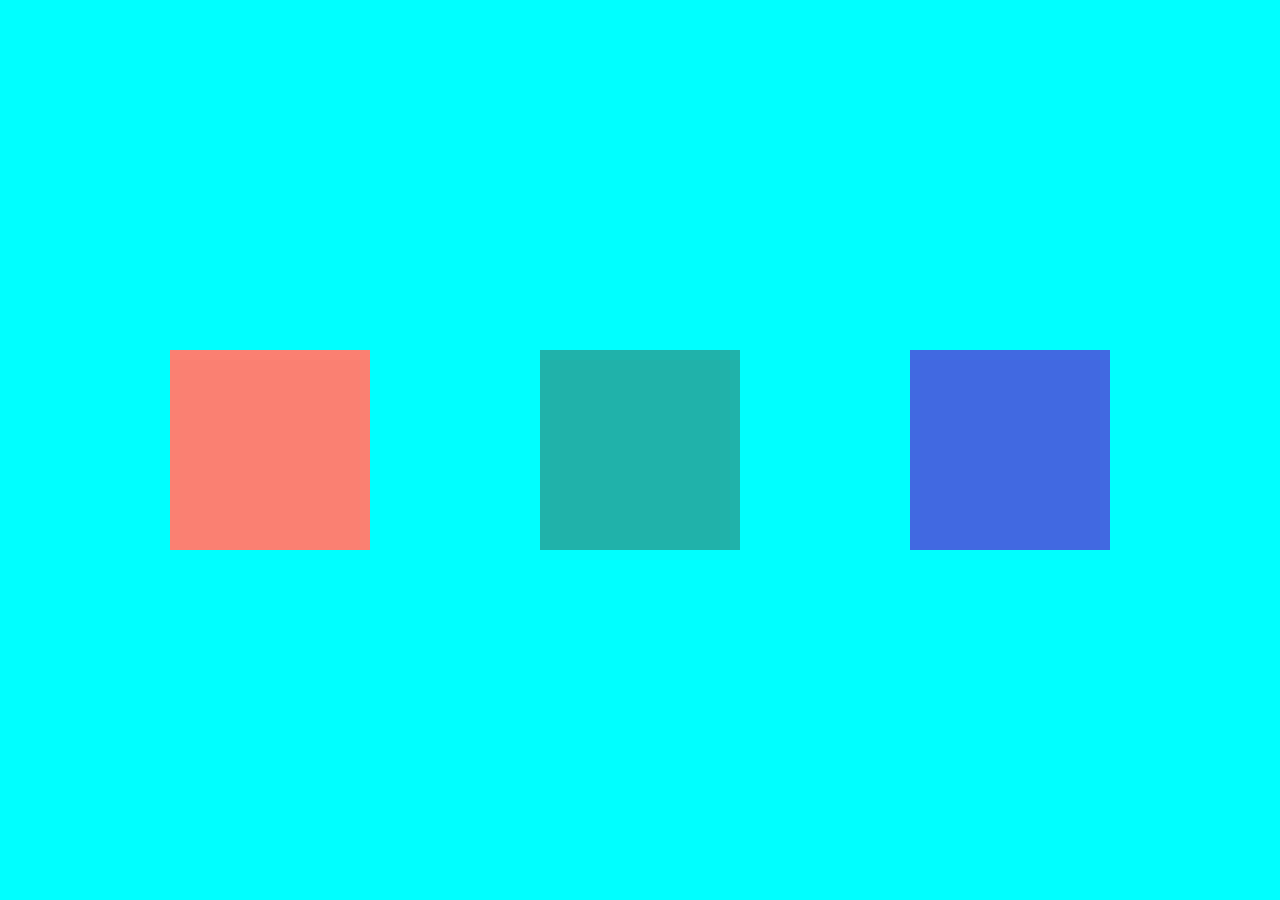
<file: CSS/index.html>
<!DOCTYPE html>
<html lang="en">
<head>
    <meta charset="UTF-8">
    <meta name="viewport" content="width=device-width, initial-scale=1.0">
    <title>Document</title>
    <link rel="stylesheet" href="style.css">
</head>
<body>

    <!-- <h1>Hello!</h1>
    <h2>This is h2!</h2>
     -->


     <!-- <h1>Are you Ready!</h1> -->


     <!-- learning margin and padding -->
     <!-- <div id="box">
        <h1>Hello</h1>
     </div> -->

     <!-- learnig positon (absolute) to perfectly center -->
      <!-- <div id="box2"></div> -->

      <!-- centering h1 -->
       <!-- <h1>Centered H1!</h1> -->



       <!-- learning display: flex -->

       <div id="parent">
        <div id="child1"></div>
        <div id="child2"></div>
        <div id="child3"></div>
       </div>


</body>
</html>
</file>
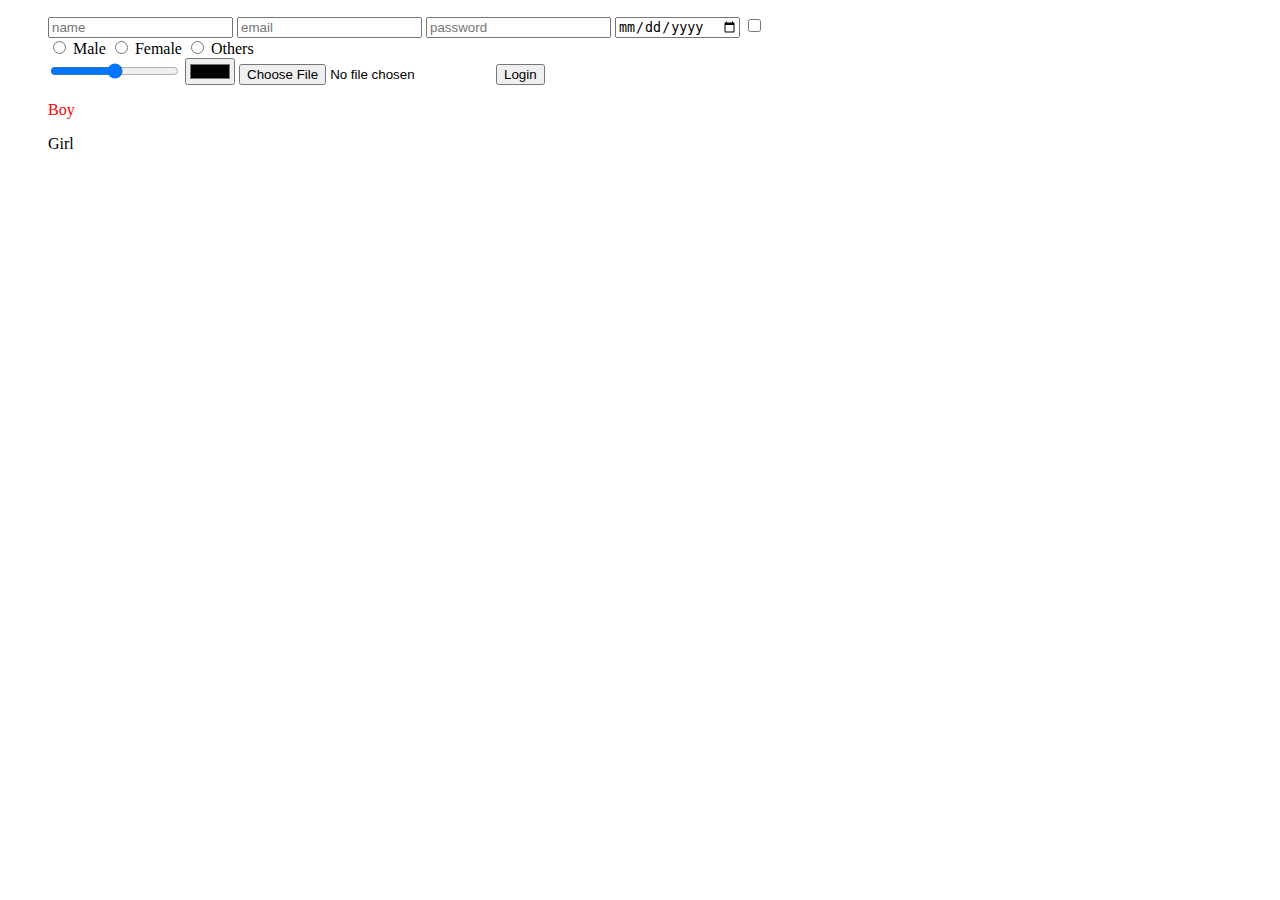
<file: HTML/index.html>
<!DOCTYPE html>
<html lang="en">
<head>
    <meta charset="UTF-8">
    <meta name="viewport" content="width=device-width, initial-scale=1.0">
    <title>Document</title>
    <style>
        /* p{
            color: red;
        } */

        /* id cannot be duplicated */
        #boy{
            color: red;
        }

        #girl{
            color: blue;
        }

    </style>
</head>
<body>
    <!-- h1 - h6 gives different sizes of headings  -->

    <!-- <h1>Apple</h1>
    <h2>Apple</h2>
    <h3>Apple</h3>
    <h4>Apple</h4>
    <h5>Apple</h5>
    <h6>Apple</h6> -->

    <!-- paragraph is the normal text -->
    <!-- <p>Lorem ipsum dolor sit amet.</p> -->


    <!-- <b></b> to make bold and 
     <i></i> to make italic -->
    <!-- <p>Lorem ipsum <b>dolor</b> sit amet consectetur <i>adipisicing</i> elit. Corporis, animi?</p> -->

    <!-- use of sup and sub tag -->
     <!-- <p>2 <sup>2</sup>=4</p>

     <p>H<sub>2</sub>0 is water.</p> -->


     <!-- orderlist and unorderlist -->

     <ol>
        <!-- <li>Rice</li>
        <li>Daal</li>
        <li>Chutni</li>
     </ol>


     <ul>
        <li>Milk</li>
        <li>Water</li>
        <li>Juice</li>
     </ul> -->


     <!-- imgage tag and its attributes -->
      <!-- <img src="[data-uri]" alt="panda"> -->



      <!-- anchhor tag a -->
       <!-- <a href="https:\\www.youtube.com">Youtube</a> -->

       <!-- form tag -->

      <form>
        <input type="text" placeholder="name">
        <input type="email" placeholder="email">
        <input type="password" placeholder="password">
        <input type="date">
        <input type="checkbox">
        <br>
        <!-- to group radion buttons together use ****name**** attribute -->
        <input name="gender" type="radio"> Male
        <input name="gender" type="radio"> Female 
        <input name="gender"type="radio"> Others
        <br>
        <input type="range">
        <input type="color">
        <input type="file">
        <input type="submit" value="Login">
      </form> 


      <!-- div: is a box structure (reactangular) jasko default height hudaina r width matra hunxa 
       --- to see div we need to give height , width aand bg color
        ---- Use case of 'div'
        1. to make rectangular , square, circle related shapes
        2. to group multiple elements together
        -->


        <!-- id and class -->
         <p id="boy">Boy</p>
         <p class="girl">Girl</p>




</body>
</html>
</file>
<file: CSS/style.css>
* {
    margin: 0;
    padding: 0;
    box-sizing: border-box;
}

html, body{
    height: 100%;
    width: 100%;
}


/* h1{
    color: red;
    background-color: #111;
}

h2 {
    color: blue;
} */


/* 
h1{
    background-color: #111;
    color: aqua;
    font-size: 70px;
    font-weight: 100;
    font-family: sans-serif;
    /* line-height: 200px; */
/* }  */
*/


#box {
    /* 50% will take the resposize size depending upon the parent size */
    height: 40%;
    width: 30%;
    background-color: red;
    margin-left: 100px;
    margin-top: 100px;
    padding-left: 20px;
    padding-top: 50px;
    padding-right: 30px;
}


#box2{
    height: 200px;
    width: 400px;
    background-color: aquamarine;
    position: absolute; /*position absolute will unlock left,right, top , bottom property*/
    left: 50%;
    top: 50%;
    transform: translate(-50%,-50%);
}

h1 {
    color: rgba(5, 50, 110, 0.361);
    font-size: 100px;
    position: absolute;
    left: 50%;
    top: 50%;
    transform: translate(-50%,-50%);
}

#parent{
    height: 100%;
    width: 100%;
    background-color: aqua;
    display: flex; /*divides into rows and columns*/
    align-items: center;
    justify-content: space-evenly;
}

#child1{
    height: 200px;
    width: 200px;
    background-color: salmon;
}

#child2{
    height: 200px;
    width: 200px;
    background-color: lightseagreen;
}

#child3{
    height: 200px;
    width: 200px;
    background-color: royalblue;
}
</file>
